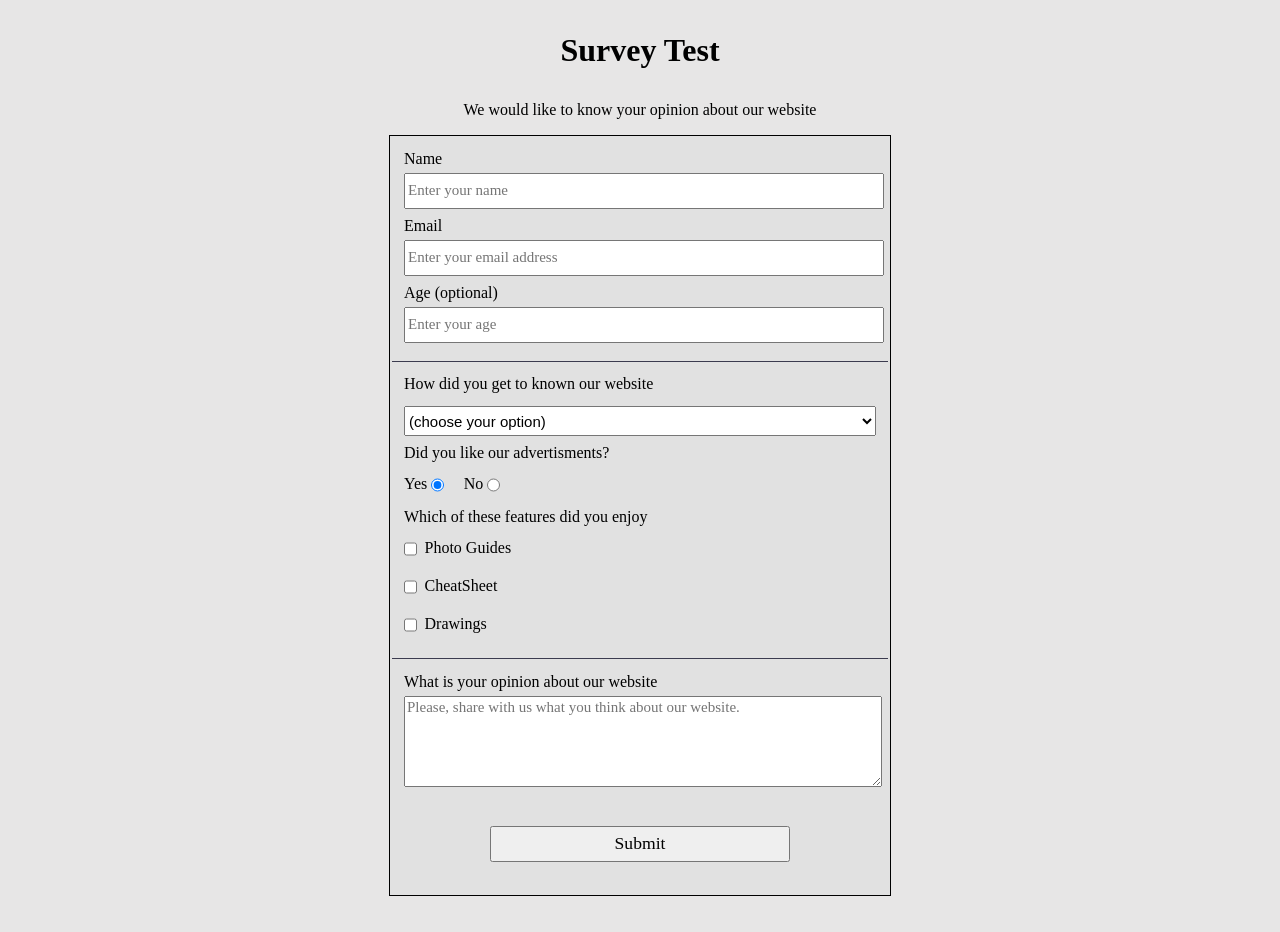
<file: Project#1/Phase#1/index.html>
<!DOCTYPE html>
<html>
  <head>
    <meta charset="utf-8">
    <link rel="stylesheet" href="styles.css">
    <title>Survey Test for the Project</title>
  </head>
  <body>
      <h1 id="title">Survey Test</h1>
      <p id="description">We would like to know your opinion about our website</p>
      <form id="survey-form">
        <fieldset>
          <label for="name" id="name-label">Name <input id="name" type="text" required placeholder="Enter your name"></label>
          <label for="email"id="email-label">Email <input id="email" type="email" required placeholder="Enter your email address"></label>
          <label for="number" id="number-label">Age (optional) <input id="number" type="number" placeholder="Enter your age" min="15" max="130"></label>
          </fieldset>
          <fieldset>
            <label for="dropdown">How did you get to known our website</label>
            <select id="dropdown">      <option>(choose your option)</option>
              <option>I saw it on YouTube channel</option>
              <option>I read in from one of the news portals</option>
              </select>
            <label>Did you like our advertisments?</label>
            <label for="choice-Yes" class="inline">Yes <input type="radio" name="choice-ads" id="choice-Yes" value="yes" class="inline" checked></label>
            <label for="choice-No" class="inline">No <input type="radio" name="choice-ads" id="choice-No" value="no" class="inline"></label>
            <label>Which of these features did you enjoy</label>
              <label><input type="checkbox" value="Photo Guides" class="inline">Photo Guides</label>
              <label><input type="checkbox" value="CheatSheet" class="inline">CheatSheet</label>
              <label><input type="checkbox" value="Drawings" class="inline">Drawings</label>
          </fieldset>
          <fieldset>
            <label for="textarea">What is your opinion about our website <textarea id="textarea" rows="5" cols="40" placeholder="Please, share with us what you think about our website."></textarea></label>
          </fieldset>
          <input type="submit" id="submit">
          </form>

  </body>
</html>
</file>
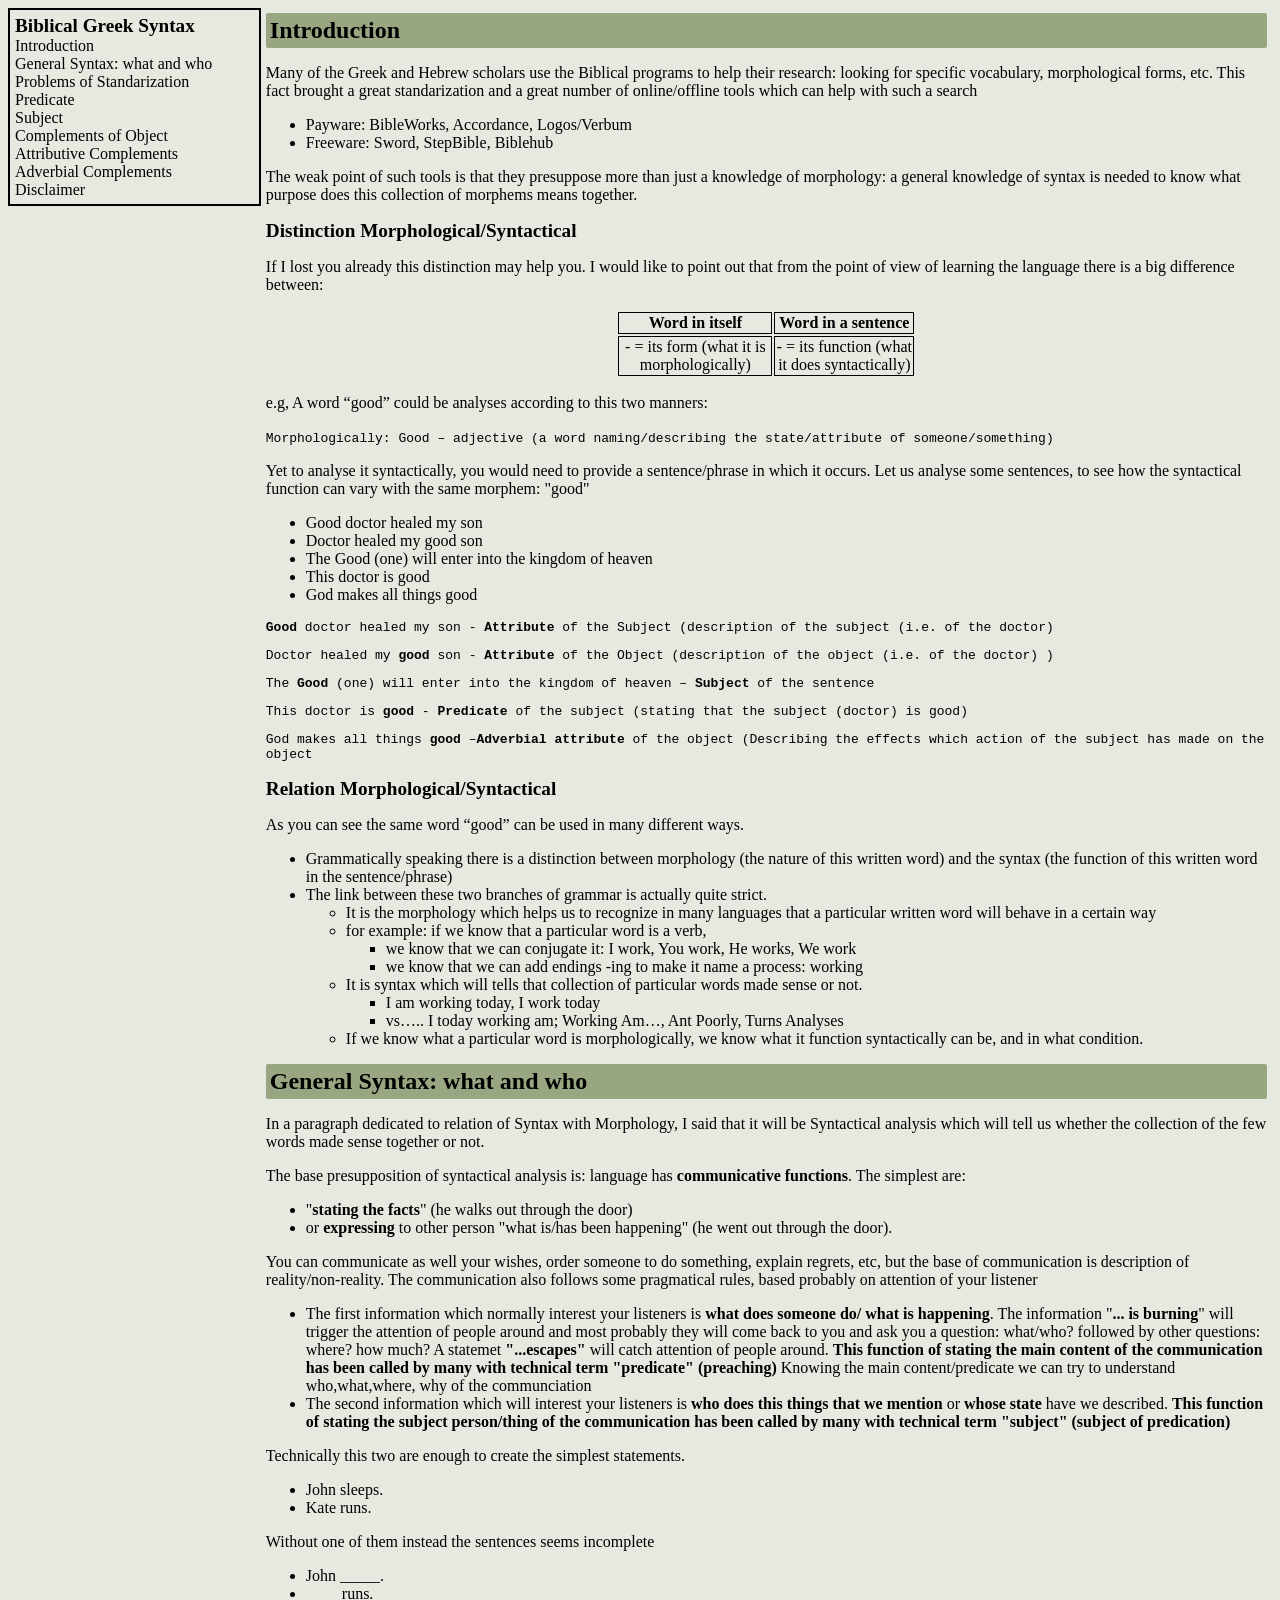
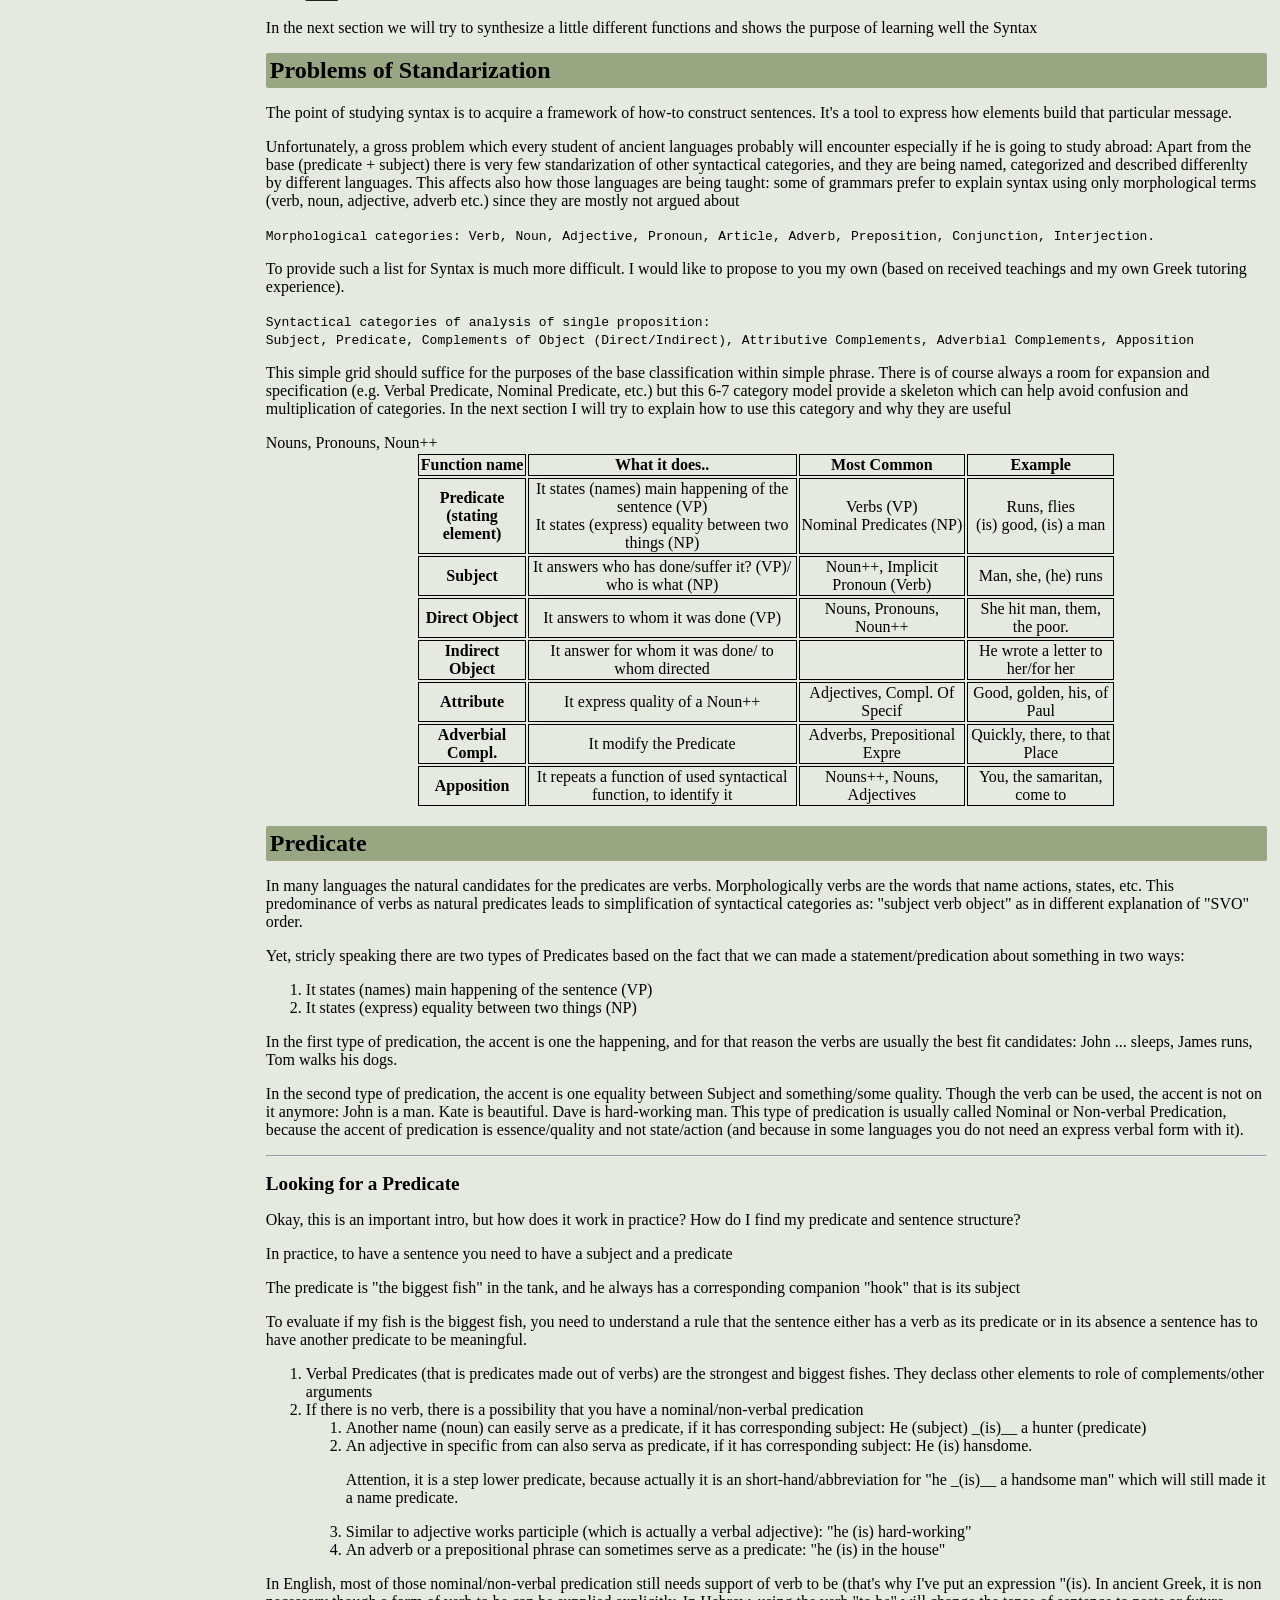
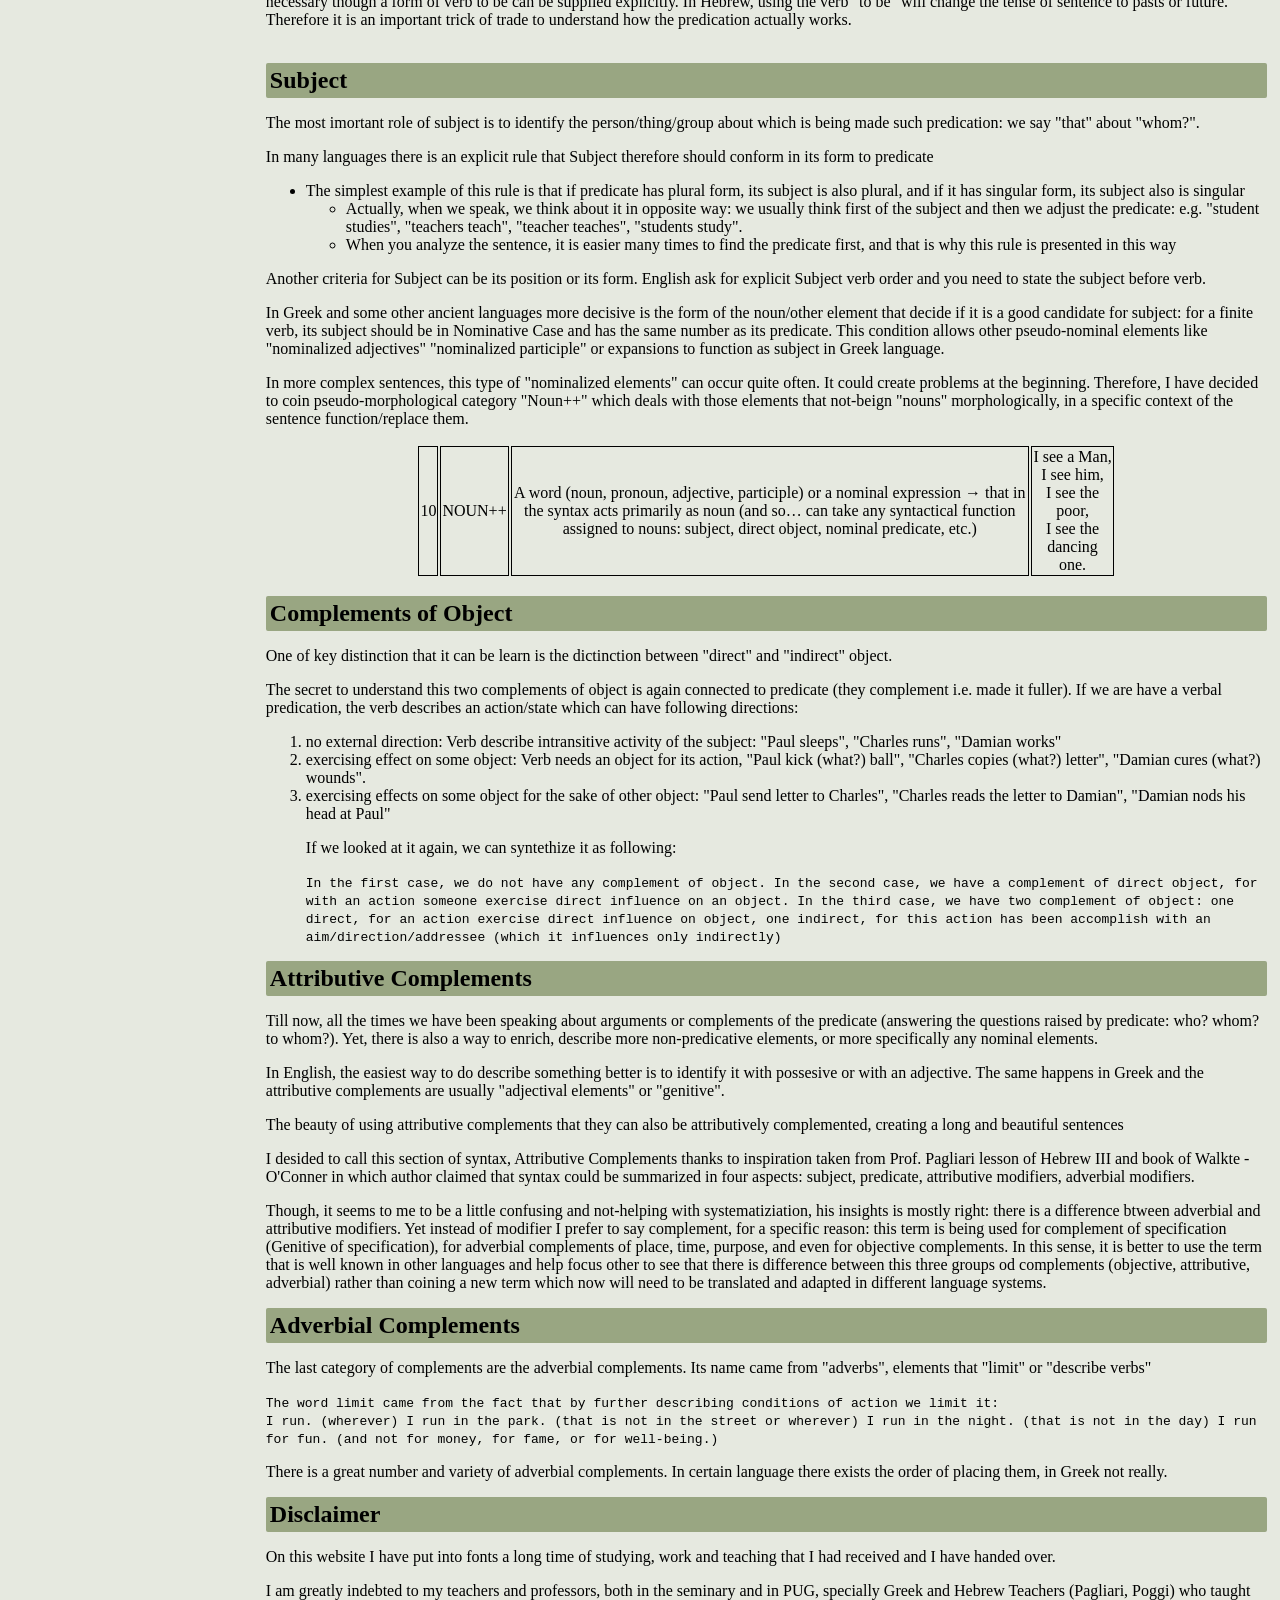
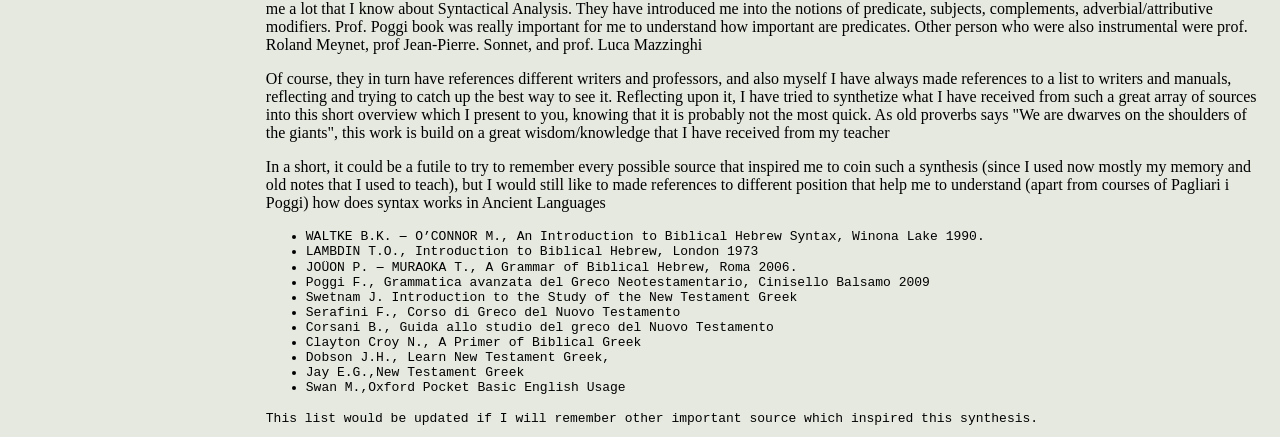
<file: Project#3/Phase#1/index.html>
<!DOCTYPE html>
<html lang="en">
  <head>
    <title>Documentation Page - Biblical Greek Syntax Project</title>
    <meta charset="utf-8">
    <meta name="viewport" content="width=device-width, initial-scale=1.0">
    <link rel="stylesheet" href="styles.css">
  </head>
  <body>
    <div class="flexy">
    <div class="innav">
    <nav id="navbar">
      <header>Biblical Greek Syntax</header>
      <a class="nav-link" href="#Introduction">Introduction</a>
      <a class="nav-link" href="#General_Syntax:_what_and_who">General Syntax: what and who</a>
      <a class="nav-link" href="#Problems_of_Standarization">Problems of Standarization</a>
      <a class="nav-link" href="#Predicate">
       Predicate</a>
      <a class="nav-link" href="#Subject">
        Subject</a>
      <a class="nav-link" href="#Complements_of_Object">Complements of Object</a>
     <a class="nav-link" href="#Attributive_Complements">Attributive Complements</a>
      <a class="nav-link" href="#Adverbial_Complements">Adverbial Complements</a>
       <a class="nav-link" href="#Disclaimer">Disclaimer</a>
    </nav>
    </div>
    <div class="inmain">
    <main id="main-doc">
      <section class="main-section" id="Introduction">
        <header>Introduction</header>
        <p>Many of the Greek and Hebrew scholars use the Biblical programs to help their research: looking for specific vocabulary, morphological forms, etc. This fact brought a great standarization and a great number of online/offline tools which can help with such a search</p>
        <ul>
          <li>Payware: BibleWorks, Accordance, Logos/Verbum</li>
          <li>Freeware: Sword, StepBible, Biblehub</li>
        </ul>
        <p>The weak point of such tools is that they presuppose more than just a knowledge of morphology: a general knowledge of syntax is needed to know what purpose does this collection of morphems means together.</p>
        <h2 class="dividerh2">Distinction Morphological/Syntactical</h2>
        <p>If I lost you already this distinction may help you. I would like to point out that from the point of view of learning the language there is a big difference between:</p>
         <table class="smalltable"><tr><th>Word in itself</th><th>Word in a sentence</th></tr>
         <tr><td>- = its form (what it is morphologically)</td><td> - = its function (what it does syntactically)</td></table>
<p>e.g, A word “good” could be analyses according to this two manners:
</p>
        <code>Morphologically: Good – adjective (a word naming/describing the state/attribute of someone/something) </code>
     <p>Yet to analyse it syntactically, you would need to provide a sentence/phrase in which it occurs. Let us analyse some sentences, to see how the syntactical function can vary with the same morphem: "good"</p>
     <ul>
       <li>Good doctor healed my son </li>
       <li>Doctor healed my good son </li>
       <li>The Good (one) will enter into the kingdom of heaven </li>
       <li>This doctor is good </li>
       <li>God makes all things good</li>
     </ul>
     <code><p><span class="bolder">Good</span> doctor healed my son - <span class="bolder">Attribute</span> of the Subject (description of the subject (i.e. of the doctor)</p>
     <p>Doctor healed my <span class="bolder">good</span> son -  <span class="bolder">Attribute</span> of the Object (description of the object (i.e. of the doctor) )</p>
     <p>The <span class="bolder">Good</span> (one) will enter into the kingdom of heaven – <span class="bolder">Subject</span> of the sentence  </p>
     <p>This doctor is <span class="bolder">good</span> - <span class="bolder">Predicate</span> of the subject (stating that the subject (doctor) is good)</p>
     <p>God makes all things <span class="bolder">good</span> –<span class="bolder">Adverbial attribute</span>  of the object (Describing the effects which action of the subject has made on the object</p>
     </code>
 <h2 class="dividerh2">Relation Morphological/Syntactical</h2>
<p>
As you can see the same word “good” can be used in many different ways. </p>
<ul>
  <li>	Grammatically speaking there is a distinction between morphology (the nature of this written word) and the syntax (the function of this written word in the sentence/phrase)</li>
  <li>The link between these two branches of grammar is actually quite strict.</li> 
    <ul><li>	It is the morphology which helps us to recognize in many languages that a particular written word will behave in a certain way</li>
      <li>for example: if we know that a particular word is a verb,</li>
        <ul><li>we know that we can conjugate it: I work, You work, He works, We work </li>
          <li>we know that we can add endings -ing to make it name a process: working </li></ul>
        <li>It is syntax which will tells that collection of particular words made sense or not.</li>
          <ul><li>	I am working today, I work today</li>
            <li>	vs….. I today working am; Working Am…,  Ant Poorly, Turns Analyses </li></ul>
          <li>	If we know what a particular word is morphologically, we know what it function syntactically can be, and in what condition.</li>
        </ul>
      </ul>




        

      </section>
    
      <section class="main-section" id="General_Syntax:_what_and_who">
        <header>General Syntax: what and who</header>
        <p>In a paragraph dedicated to relation of Syntax with Morphology, I said that it will be Syntactical analysis which will tell us whether the collection of the few words made sense together or not. </p>
        <p>The base presupposition of syntactical analysis is: language has <span class="bolder">communicative functions</span>. The simplest are:
          <ul><li> "<span class="bolder">stating the facts</span>" (he walks out through the door)</li><li> or <span class="bolder">expressing </span>to other person "what is/has been happening" (he went out through the door).  </li></ul>You can communicate as well your wishes, order someone to do something, explain regrets, etc, but the base of communication is description of reality/non-reality. The communication also follows some pragmatical rules, based probably on attention of your listener</p>
        <ul><li>The first information which normally interest your listeners is <span class="bolder">what does someone do/ what is happening</span>. The information "<span class="bolder">... is burning</span>" will trigger the attention of people around and most probably they will come back to you and ask you a question: what/who? followed by other questions: where? how much? A statemet <span class="bolder">"...escapes"</span> will catch attention of people around. <span class="bolder">This function of stating the main content of the communication has been called by many with technical term "predicate" (preaching)</span> Knowing the main content/predicate we can try to understand who,what,where, why of the communciation</li>
        <li>The second information which will interest your listeners is 
           <span class="bolder">who does this things that we mention</span>
            or <span class="bolder">whose state</span> have we described. <span class="bolder">This function of stating the subject person/thing  of the communication has been called by many with technical term "subject" (subject of predication)</span> </li>
        </ul>
        <p> Technically this two are enough to create the simplest statements. </p>
          <ul>
            <li>John sleeps.</li>
            <li>Kate runs.</li>
          </ul>
          <p>Without one of them instead the sentences seems incomplete</p>
          <ul>
            <li>John _____.</li>
            <li>____ runs.</li>
          </ul>
        <p>In the next section we will try to synthesize a little different functions and shows the purpose of learning well the Syntax</p>
      </section>
  <section class="main-section" id="Problems_of_Standarization">
        <header>Problems of Standarization</header>
        <p> The point of studying syntax is to acquire a framework of how-to construct sentences. It's a tool to express how elements build that particular message.</p>
        <p> Unfortunately, a gross problem which every student of ancient languages probably will encounter especially if he is going to study abroad: Apart from the base (predicate + subject) there is very few standarization of other syntactical categories, and they are being named, categorized and described differenlty by different languages. This affects also how those languages are being taught: some of grammars prefer to explain syntax using only morphological terms (verb, noun, adjective, adverb etc.) since they are mostly not argued about </p>
        <code>
        Morphological categories:
          Verb, Noun, Adjective, Pronoun, Article, Adverb, Preposition, Conjunction, Interjection.
          </code>
        <p>To provide such a list for Syntax is much more difficult. I would like to propose to you my own (based on received teachings and my own Greek tutoring experience).
        </p>
        <code>
        Syntactical categories of analysis of single proposition:<br />
          Subject, Predicate, Complements of Object (Direct/Indirect), Attributive Complements, Adverbial Complements, Apposition</code> 
        <p>This simple grid should suffice for the purposes of the base classification within simple phrase. There is of course always a room for expansion and specification (e.g. Verbal Predicate, Nominal Predicate, etc.) but this 6-7 category model provide a skeleton which can help avoid confusion and multiplication of categories. In the next section I will try to explain how to use this category and why they are useful</p>
        
<table class="bigtable yellow">
  <tr>
    <th>Function name</th>
    <th>What it does..</th>
    <th>Most Common</th>
    <th>Example</th>
  </tr>
  <tr>
    <th>Predicate <br /> (stating element)</th>
    <td>It states (names) main happening of the sentence (VP)<br />
 It states (express) equality between two things (NP)	 </td>
    <td>Verbs (VP) <br /> Nominal Predicates (NP)</td>
    <td>	Runs, flies </br> (is) good,     (is) a man</td>
  </tr>
  <tr>
    <th>Subject</th>
    <td>	It answers who has done/suffer it? (VP)/ who is what (NP)</td>
    <td>Noun++, Implicit Pronoun (Verb)</td>
    <td>Man, she, (he) runs</td>
  </tr>
  <tr>
    <th>Direct Object</th>
    <td>It answers to whom it was done (VP)</td>
    <td>Nouns, Pronouns, Noun++</td>
    <td>She hit man, them, the poor.</td>
  </tr>
  <tr>
    <th>Indirect Object</th><td>It answer for whom it was done/ to whom directed</td>Nouns, Pronouns, Noun++<td></td>
    <td>He wrote a letter to her/for her</td>
  </tr>
  <tr>
    <th>Attribute</th>
    <td>It express quality of a Noun++</td>
    <td>Adjectives, Compl. Of Specif</td>
    <td>Good, golden, his, of Paul</td>
  </tr>
  <tr>
    <th>Adverbial Compl.</th>
    <td>It modify the Predicate</td>
    <td>Adverbs, Prepositional Expre</td>
    <td>Quickly, there, to that Place</td>
  </tr>
  <tr>
    <th>Apposition</th>
    <td>It repeats a function of used syntactical function, to identify it</td>
    <td>Nouns++, Nouns, Adjectives</td>
    <td>You, the samaritan, come to</td>
  </tr>
  
</table>
<br />
      </section>


      <section class="main-section" id="Predicate">
        <header>Predicate</header>
        <p>In many languages the natural candidates for the predicates are verbs. Morphologically verbs are the words that name actions, states, etc. This predominance of verbs as natural predicates leads to simplification of syntactical categories as: "subject verb  object" as in different explanation of "SVO" order.</p>
        <p>Yet, stricly speaking there are two types of Predicates based on the fact that we can made a statement/predication about something in two ways:</p>
        <ol>
          <li>It states (names) main happening of the sentence (VP)</li>
          <li>It states (express) equality between two things (NP)</li>
        </ol>
<p>In the first type of predication, the accent is one the happening, and for that reason the verbs are usually the best fit candidates: John ... sleeps, James runs, Tom walks his dogs.</p>
<p>In the second type of predication, the accent is one equality between Subject and something/some quality. Though the verb can be used, the accent is not on it anymore: John is a man. Kate is beautiful. Dave is hard-working man. This type of predication is usually called Nominal or Non-verbal Predication, because the accent of predication is essence/quality and not state/action (and because in some languages you do not need an express verbal form with it). </p>

<hr />
 <h2 class="dividerh2">Looking for a Predicate</h2>
<p>Okay, this is an important intro, but how does it work in practice? How do I find my predicate and sentence structure?</p>
<p>In practice, to have a sentence you need to have a subject and a predicate</p>
<p>The predicate is "the biggest fish" in the tank, and he always has a corresponding companion "hook" that is its subject</p>
<p>To evaluate if my fish is the biggest fish, you need to understand a rule that the sentence either has a verb as its predicate or in its absence a sentence has to have another predicate to be meaningful.</p>
<ol>
  <li>Verbal Predicates (that is predicates made out of verbs) are the strongest and biggest fishes. They declass other elements to role of complements/other arguments</li>
  <li>If there is no verb, there is a possibility that you have a nominal/non-verbal predication</li>
  <ol>
    <li>Another name (noun) can easily serve as a predicate, if it has corresponding subject: He (subject) _(is)__ a hunter (predicate)</li>
    <li>An adjective in specific from can also serva as predicate, if it has corresponding subject:
      He (is) hansdome. </br>
      <p>Attention, it is a step lower predicate, because actually it is an short-hand/abbreviation for 
        "he _(is)__ a handsome man" which will still made it a name predicate.</p>
    </li>
    <li>Similar to adjective works participle (which is actually a verbal adjective): "he (is) hard-working"
    <li>An adverb or a prepositional phrase can sometimes serve as a predicate: "he (is) in the house" </li>
    </ol></ol>
<p>In English, most of those nominal/non-verbal predication still needs support of verb to be (that's why I've put an expression "(is). In ancient Greek, it is non necessary though a form of verb to be can be supplied explicitly. In Hebrew, using the verb "to be" will change the tense of sentence to pasts or future. Therefore it is an important trick of trade to understand how the predication actually works. </p>
<br />
      </section>
      <section class="main-section" id="Subject">
        <header>Subject</header>
        <p>The most imortant role of subject is to identify the person/thing/group about which is being made such predication: we say "that" about "whom?". </p>
        <p>In many languages there is an explicit rule that Subject therefore should conform in its form to predicate</p>
        <ul>
          <li>The simplest example of this rule is that if predicate has plural form, its subject is also plural, and if it has singular form, its subject also is singular</li>
          <ul><li>Actually, when we speak, we think about it in opposite way: we usually think first of the subject and then we adjust the predicate: e.g. "student studies", "teachers teach", "teacher teaches", "students study". </li>
          <li>When you analyze the sentence, it is easier many times to find the predicate first, and that is why this rule is presented in this way</li></ul>
        </ul>
        </p>
        <p>Another criteria for Subject can be its position or its form. English ask for explicit Subject verb order and you need to state the subject before verb.</p>
          <p> In Greek and some other ancient languages more decisive is the form of the noun/other element that decide if it is a good candidate for subject: for a finite verb, its subject should be in Nominative Case and has the same number as its predicate. This condition allows other pseudo-nominal elements like "nominalized adjectives" "nominalized participle" or expansions to function as subject in Greek language.</p>
          <p>In more complex sentences, this type of "nominalized elements" can occur quite often. It could create problems at the beginning. Therefore, I have decided to coin pseudo-morphological category "Noun++" which deals with those elements that not-beign "nouns" morphologically, in a specific context of the sentence function/replace them.</p>
          <table class="bigtable">
            <tr>
              <td>10</td>
              <td>NOUN++</td>
              <td>A word (noun, pronoun, adjective, participle) or a nominal expression → that in the syntax acts primarily as noun (and so… can take any syntactical function assigned to nouns: subject, direct object, nominal predicate, etc.)</td>
              <td>I see a Man, <br />
I see him,<br />
I see the poor,<br />
I see the dancing one.</td>
            </tr>
          </table>
          <br />
      </section>
      <section class="main-section" id="Complements_of_Object">
        <header>Complements of Object</header>
        <p>One of key distinction that it can be learn is the dictinction between "direct" and "indirect" object.</p>
        <p>The secret to understand this two complements of object is again connected to predicate (they complement i.e. made it fuller). If we are have a verbal predication, the verb describes an action/state which can have following directions:</p>
        <ol><li>no external direction: Verb describe intransitive activity of the subject:
"Paul sleeps", "Charles runs", "Damian works"
        </li>
        <li>exercising effect on some object: Verb needs an object for its action, "Paul kick (what?) ball", "Charles copies (what?) letter", "Damian cures (what?) wounds". </li>
        <li>exercising effects on some object for the sake of other object: "Paul send letter to Charles", "Charles reads the letter to Damian", "Damian nods his head at Paul"</li>
        </ul>
        <p>If we looked at it again, we can syntethize it as following:</br></p>
        <code>In the first case, we do not have any complement of object. In the second case, we have a complement of direct object, for with an action someone exercise direct influence on an object. In the third case, we have two complement of object: one direct, for an action exercise direct influence on object, one indirect, for this action has been accomplish with an aim/direction/addressee (which it influences only indirectly)</code>
        </br>
      </section>
      <section class="main-section" id="Attributive_Complements">
        <header>Attributive Complements</header>
        <p>Till now, all the times we have been speaking about arguments or complements of the predicate (answering the questions raised by predicate: who? whom? to whom?). Yet, there is also a way to enrich, describe more non-predicative elements, or more specifically any nominal elements.</p>
        <p>In English, the easiest way to do describe something better is to identify it with possesive or with an adjective. The same happens in Greek and the attributive complements are usually "adjectival elements" or "genitive".</p><p>The beauty of using attributive complements that they can also be attributively complemented, creating a long and beautiful sentences</p>
        <p>I desided to call this section of syntax, Attributive Complements thanks to inspiration taken from Prof. Pagliari lesson of Hebrew III and book of Walkte - O'Conner in which author claimed that syntax could be summarized in four aspects: subject, predicate, attributive modifiers, adverbial modifiers. </p>
        <p>Though, it seems to me to be a little confusing and not-helping with systematiziation, his insights is mostly right: there is a difference btween adverbial and attributive modifiers. Yet instead of modifier I prefer to say complement, for a specific reason: this term is being used for complement of specification (Genitive of specification), for adverbial complements of place, time, purpose, and even for objective complements. In this sense, it is better to use the term that is well known in other languages and help focus other to see that there is difference between this three groups od complements (objective, attributive, adverbial) rather than coining a new term which now will need to be translated and adapted in different language systems.</p>
      </section>
      <section class="main-section" id="Adverbial_Complements">
        <header>Adverbial Complements</header>
        <p>The last category of complements are the adverbial complements. Its name came from "adverbs", elements that "limit" or "describe verbs" </p>
        <code>The word limit came from the fact that by further describing conditions of action we limit it:</br>
        I run. (wherever)
        I run in the park. (that is not in the street or wherever)
        I run in the night. (that is not in the day)
        I run for fun. (and not for money, for fame, or for well-being.)
        </code>
        <p> There is a great number and variety of adverbial complements. In certain language there exists the order of placing them, in Greek not really.</p> 
      </section>
       <section class="main-section" id="Disclaimer">
        <header>Disclaimer</header>
        <p>On this website I have put into fonts a long time of studying, work and teaching that I had received and I have handed over.</p>
        <p>I am greatly indebted to my teachers and professors, both in the seminary and in PUG, specially Greek and Hebrew Teachers (Pagliari, Poggi) who taught me a lot that I know about Syntactical Analysis. They have introduced me into the notions of predicate, subjects, complements, adverbial/attributive modifiers. Prof. Poggi book was really important for me to understand how important are predicates. Other person who were also instrumental were prof. Roland Meynet, prof Jean-Pierre. Sonnet, and prof. Luca Mazzinghi</p>
         <p>Of course, they in turn have references different writers and professors, and also myself I have always made references to a list to writers and manuals, reflecting and trying to catch up the best way to see it. Reflecting upon it, I have tried to synthetize what I have received from such a great array of sources into this short overview which I present to you, knowing that it is probably not the most quick.  As old proverbs says "We are dwarves on the shoulders of the giants", this work is build on a great wisdom/knowledge that I have received from my teacher
         <p>In a short, it could be a futile to try to remember every possible source that inspired me to coin such a synthesis (since I used now mostly my memory and old notes that I used to teach), but I would still like to made references to different position that help me to understand (apart from courses of Pagliari i Poggi) how does syntax works in Ancient Languages </p>
        <code>
        <ul>
          <li>WALTKE B.K. ‒ O’CONNOR M., An Introduction to 
Biblical Hebrew Syntax, Winona Lake 1990.</li>
 <li>LAMBDIN T.O., Introduction to Biblical Hebrew,
London 1973</li>

<li>JOÜON P. ‒ MURAOKA T., A Grammar of Biblical 
Hebrew, Roma 2006.</li>
          <li>Poggi F., Grammatica avanzata del Greco Neotestamentario, Cinisello Balsamo 2009</li>
          <li>Swetnam J. Introduction to the Study of the New Testament Greek</li>
          <li>Serafini F., Corso di Greco del Nuovo Testamento</li>
          <li>Corsani B., Guida allo studio del greco del Nuovo Testamento</li>
          <li> Clayton Croy N., A Primer of Biblical Greek </li>
          <li> Dobson J.H., Learn New Testament Greek,  </li>
<li>Jay E.G.,New Testament Greek</li>
</li>
<li>Swan M.,Oxford Pocket Basic English Usage</li>
</li>
        </ul>
        This list would be updated if I will remember other important source which inspired this synthesis.
        </code>
      </section>

    </main>
    </div>
    </div>
  </body>
</html>
</file>
<file: Project#1/Phase#1/styles.css>
body {
  width: 100%;
  height: 100vh;
  margin: 0;
  background: #E7E6E6;
  font-family: Tahoma;
  font-size: 16px;
}

h1, p {
  margin: 1em auto;
  text-align: center;
}

form {width:60vw;
  max-width:500px;
  min-width:300px;
  margin: 10px auto;
  border: 1px solid;
  background: #E1E1E1;
  padding-bottom: 1em;
  }

  fieldset {
  border: none;
  padding: 2rem 3;
  border-bottom: 1px solid #3b3b4f;
}

fieldset:last-of-type {
  border-bottom: none;
}

/*Changing Label into blocks */
label {display: block;
margin: 0.5em 0;}

input, select, textarea {
  margin: 5px 0 0 0;
  width:100%;
  min-height:2em;
  font-size: 15px;
}
input {font-family:Arial Black, Calibri;}

input[type="submit"] {
display: block;
  width: 60%;
  margin: 1em auto;
  height: 2em;
  font-size: 1.1rem;}
textarea{
  font-family: Calibri;
}
.inline {
  width: unset;
  margin: 0 0.5em 0 0;
  vertical-align: middle;
}
.inline{
  display: inline; 
}
</file>
<file: Project#3/Phase#1/styles.css>
* {box-sizing: border-box;}

body {font-family: Calibri;

background:#e6e9e0;
}
.flexy {display:flex;
flex-orientation:row;
flex-wrap:no-wrap;
align-item:stretch;}

.innav {
  flex:50%;
  max-width:20%;
}
.inmain{flex:50%;}

a {text-decoration:none;
color:black;
display:block;
wrap: wrap;
vertical-align:center;}

 a:hover {border: 1px solid #000;}

nav {
border: 2px solid black;
padding:5px;
margins: auto;
position:sticky;
top:0;
display:block;


 }
#main-doc {
padding:5px;
margins: 5px;
}
.main-section header {
  font-size:1.5rem; 
  font-weight:700;
  display:block;
  background-color: #99a682;
  padding: 4px;
  border-radius: 2px;
}
#navbar header {
  font-size:1.2rem; 
  font-weight:600;
  
}
.bolder {
  font-weight:bold;
}
.smalltable {width:300px;
text-align:center;
margin:auto;}
.smalltable td, .smalltable th {border:1px solid black;}

.dividerh2 {font-size:1.2rem;}

.bigtable {width:700px;
text-align:center;
margin:auto;}
.bigtable td, .bigtable th {border:1px solid black;}

@media  (max-width: 768px) {
 .flexy {display:flex;
flex-orientation:column;
flex-wrap:wrap;
}
.innav {
  flex:100%;
  max-width:100%;
}
.inmain{flex:100%;
max-width:100%;}

}
</file>
